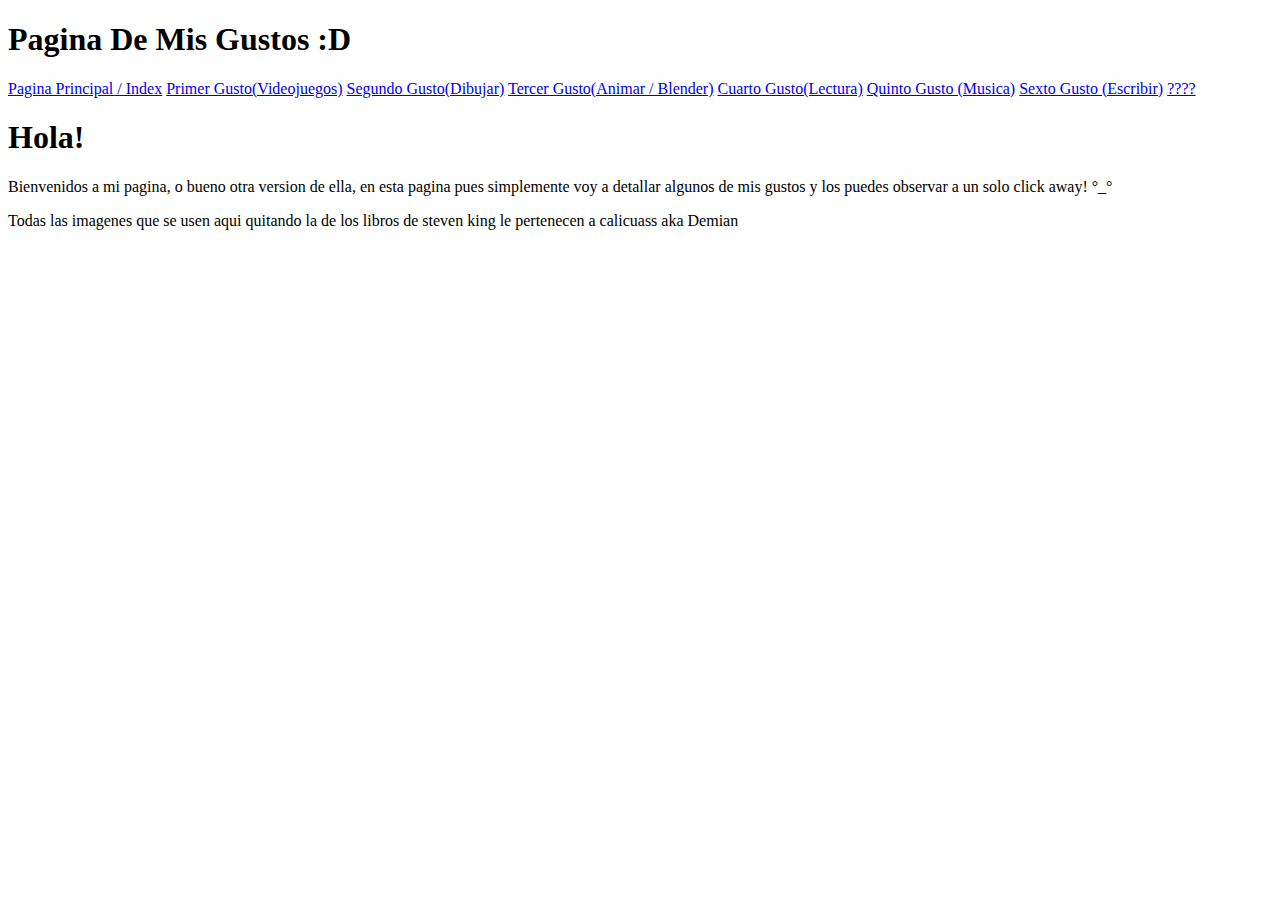
<file: index.html>
<!DOCTYPE html>
<html lang="en">
<head>
    <meta charset="UTF-8">
    <meta name="viewport" content="width=device-width, initial-scale=1.0">
    <title>Document</title>
</head>
<header>
    <h1>Pagina De Mis Gustos :D</h1>
    <nav> 
        <a href="index.html">Pagina Principal / Index</a>
        <a href="Primera.html">Primer Gusto(Videojuegos)</a>
        <a href="Segunda.html">Segundo Gusto(Dibujar)</a>
        <a href="Tercera.html">Tercer Gusto(Animar / Blender)</a>
        <a href="Cuarta.html">Cuarto Gusto(Lectura)</a>
        <a href="#">Quinto Gusto (Musica)</a>
        <a href="#">Sexto Gusto (Escribir)</a>
        <a href="#">????</a>

    </nav>
</header>
<body>
    <h1>Hola!</h1>
    <p>Bienvenidos a mi pagina, o bueno otra version de ella, en esta pagina pues simplemente voy a detallar algunos de mis gustos y los puedes observar a un solo click away! °_°</p>
    <footer>Todas las imagenes que se usen aqui quitando la de los libros de steven king le pertenecen a calicuass aka Demian</footer>
</body>
</html>
</file>
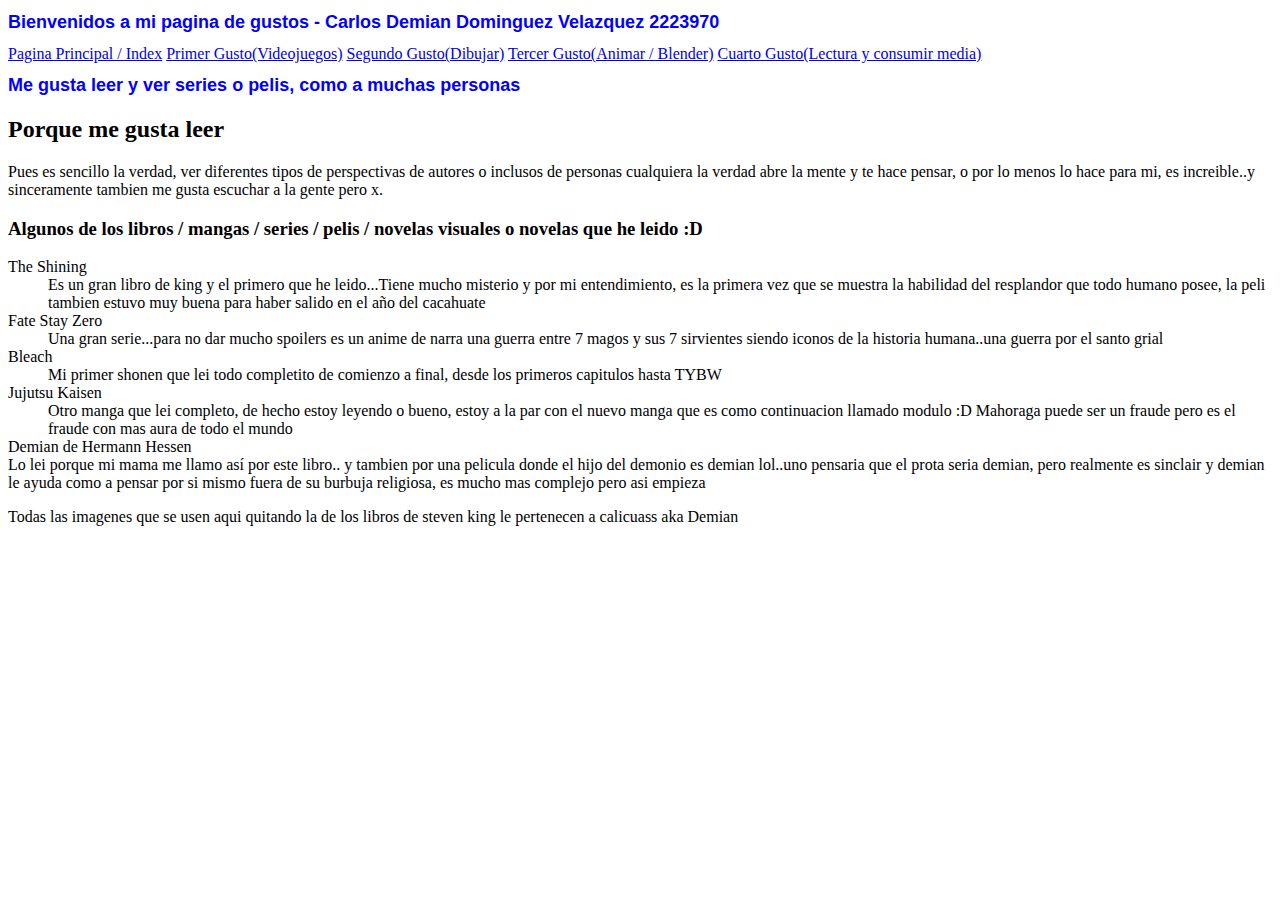
<file: Cuarta.html>
<!DOCTYPE html>
<html lang="en">
<head>
    <meta charset="UTF-8">
    <meta name="viewport" content="width=device-width, initial-scale=1.0">
    <title>Document</title>
    <link rel="stylesheet" href="CSS/Estilazos.css">
</head>
<header>
    <h1>Bienvenidos a mi pagina de gustos - Carlos Demian Dominguez Velazquez 2223970</h1>
   <nav> 
        <a href="index.html">Pagina Principal / Index</a>
        <a href="Primera.html">Primer Gusto(Videojuegos)</a>
        <a href="Segunda.html">Segundo Gusto(Dibujar)</a>
        <a href="Tercera.html">Tercer Gusto(Animar / Blender)</a>
        <a href="Cuarta.html">Cuarto Gusto(Lectura y consumir media)</a>
        
    </nav>
</header>
<body>
        <h1>Me gusta leer y ver series o pelis, como a muchas personas </h1>
    <article>
        <h2>Porque me gusta leer</h2>
        <p>Pues es sencillo la verdad, ver diferentes tipos de perspectivas de autores o inclusos de personas cualquiera la verdad abre la mente y te hace pensar, o por lo menos lo hace para mi, es increible..y sinceramente tambien me gusta escuchar a la gente pero x.</p>
        <section>
            <h3>Algunos de los libros / mangas / series / pelis / novelas visuales o novelas que he leido :D</h3>
            <dl>
                <dt>The Shining</dt>
                <dd>Es un gran libro de king y el primero que he leido...Tiene mucho misterio y por mi entendimiento, es la primera vez que se muestra la habilidad del resplandor que todo humano posee, la peli tambien estuvo muy buena para haber salido en el año del cacahuate</dd>
                <dt>Fate Stay Zero</dt>
                <dd>Una gran serie...para no dar mucho spoilers es un anime de narra una guerra entre 7 magos y sus 7 sirvientes siendo iconos de la historia humana..una guerra por el santo grial</dd>
                <dt>Bleach</dt>
                <dd>Mi primer shonen que lei todo completito de comienzo a final, desde los primeros capitulos hasta TYBW</dd>
                <dt>Jujutsu Kaisen</dt>
                <dd>Otro manga que lei completo, de hecho estoy leyendo o bueno, estoy a la par con el nuevo manga que es como continuacion llamado modulo :D Mahoraga puede ser un fraude pero es el fraude con mas aura de todo el mundo</dd>
                <dt>Demian de Hermann Hessen</dt>
                <dt>Lo lei porque mi mama me llamo así por este libro.. y tambien por una pelicula donde el hijo del demonio es demian lol..uno pensaria que el prota seria demian, pero realmente es sinclair y demian le ayuda como a pensar por si mismo fuera de su burbuja religiosa, es mucho mas complejo pero asi empieza</dt>
            </dl>

        </section>
    </article>
    <footer>Todas las imagenes que se usen aqui quitando la de los libros de steven king le pertenecen a calicuass aka Demian</footer>
</body>
</html>
</file>
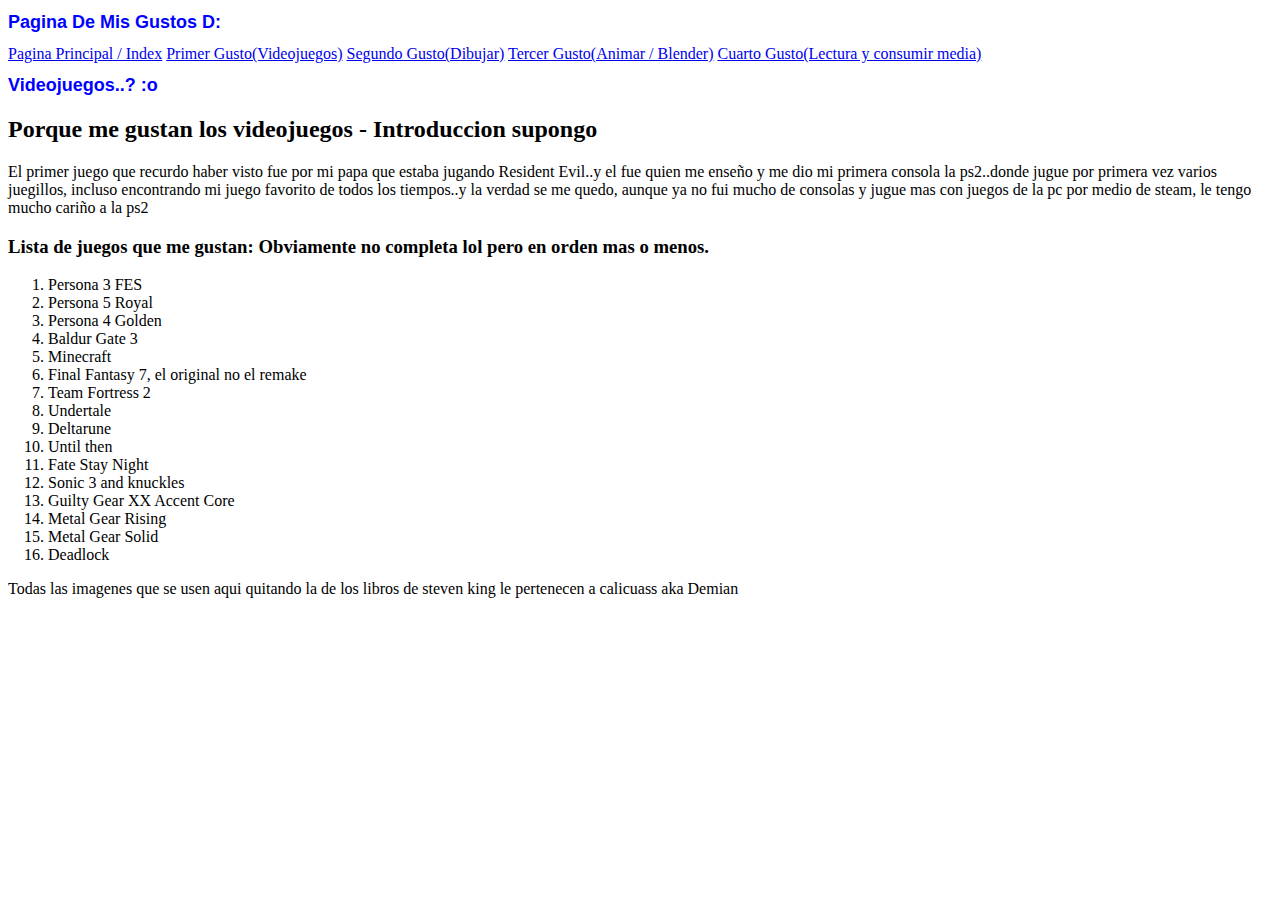
<file: Primera.html>
<!DOCTYPE html>
<html lang="en">
<head>
    <meta charset="UTF-8">
    <meta name="viewport" content="width=device-width, initial-scale=1.0">
    <title>Document</title>
    <link rel="stylesheet" href="CSS/Estilazos.css">
</head>
<header>
    <h1>Pagina De Mis Gustos D:</h1>
    <nav> 
        <a href="index.html">Pagina Principal / Index</a>
        <a href="Primera.html">Primer Gusto(Videojuegos)</a>
        <a href="Segunda.html">Segundo Gusto(Dibujar)</a>
        <a href="Tercera.html">Tercer Gusto(Animar / Blender)</a>
        <a href="Cuarta.html">Cuarto Gusto(Lectura y consumir media)</a>
        
    </nav>
</header>
<body>
    
    <h1>Videojuegos..? :o </h1>
    <article>
        <h2>Porque me gustan los videojuegos - Introduccion supongo</h2>
        <p>El primer juego que recurdo haber visto fue por mi papa que estaba jugando Resident Evil..y el fue quien me enseño y me dio mi primera consola la ps2..donde jugue por primera vez varios juegillos, incluso encontrando mi juego favorito de todos los tiempos..y la verdad se me quedo, aunque ya no fui mucho de consolas y jugue mas con juegos de la pc por medio de steam, le tengo mucho cariño a la ps2</p>
        <section>
            <h3>Lista de juegos que me gustan: Obviamente no completa lol pero en orden mas o menos.</h3>
            <ol>
                <li>Persona 3 FES</li>
                <li>Persona 5 Royal</li>
                <li>Persona 4 Golden</li>
                <li>Baldur Gate 3</li>
                <li>Minecraft</li>
                <li>Final Fantasy 7, el original no el remake</li>
                <li>Team Fortress 2</li>
                <li>Undertale</li>
                <li>Deltarune</li>
                <li>Until then</li>
                <li>Fate Stay Night</li>
                <li>Sonic 3 and knuckles</li>
                <li>Guilty Gear XX Accent Core</li>
                <li>Metal Gear Rising</li>
                <li>Metal Gear Solid</li>
                <li>Deadlock</li>

            </ol>
        </section>
    </article>
    <footer>Todas las imagenes que se usen aqui quitando la de los libros de steven king le pertenecen a calicuass aka Demian</footer>
</body>
</html>
</file>
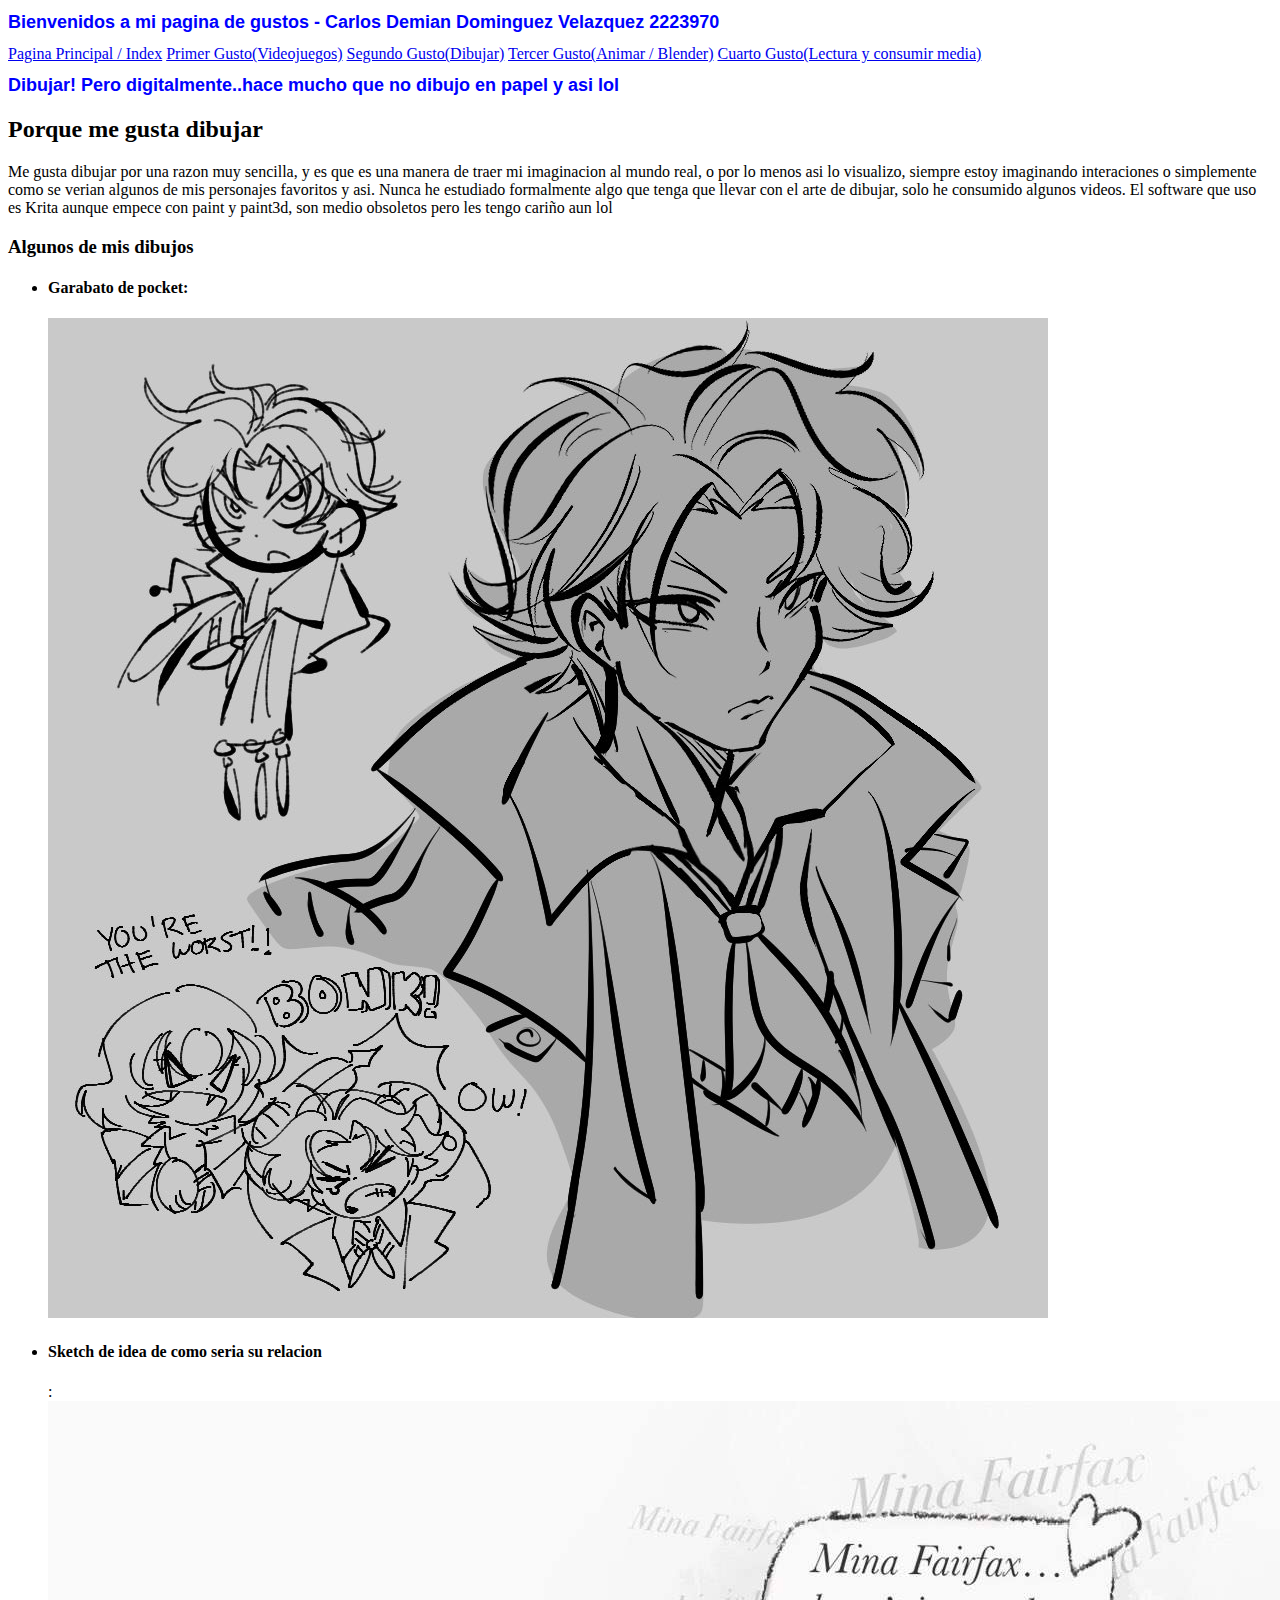
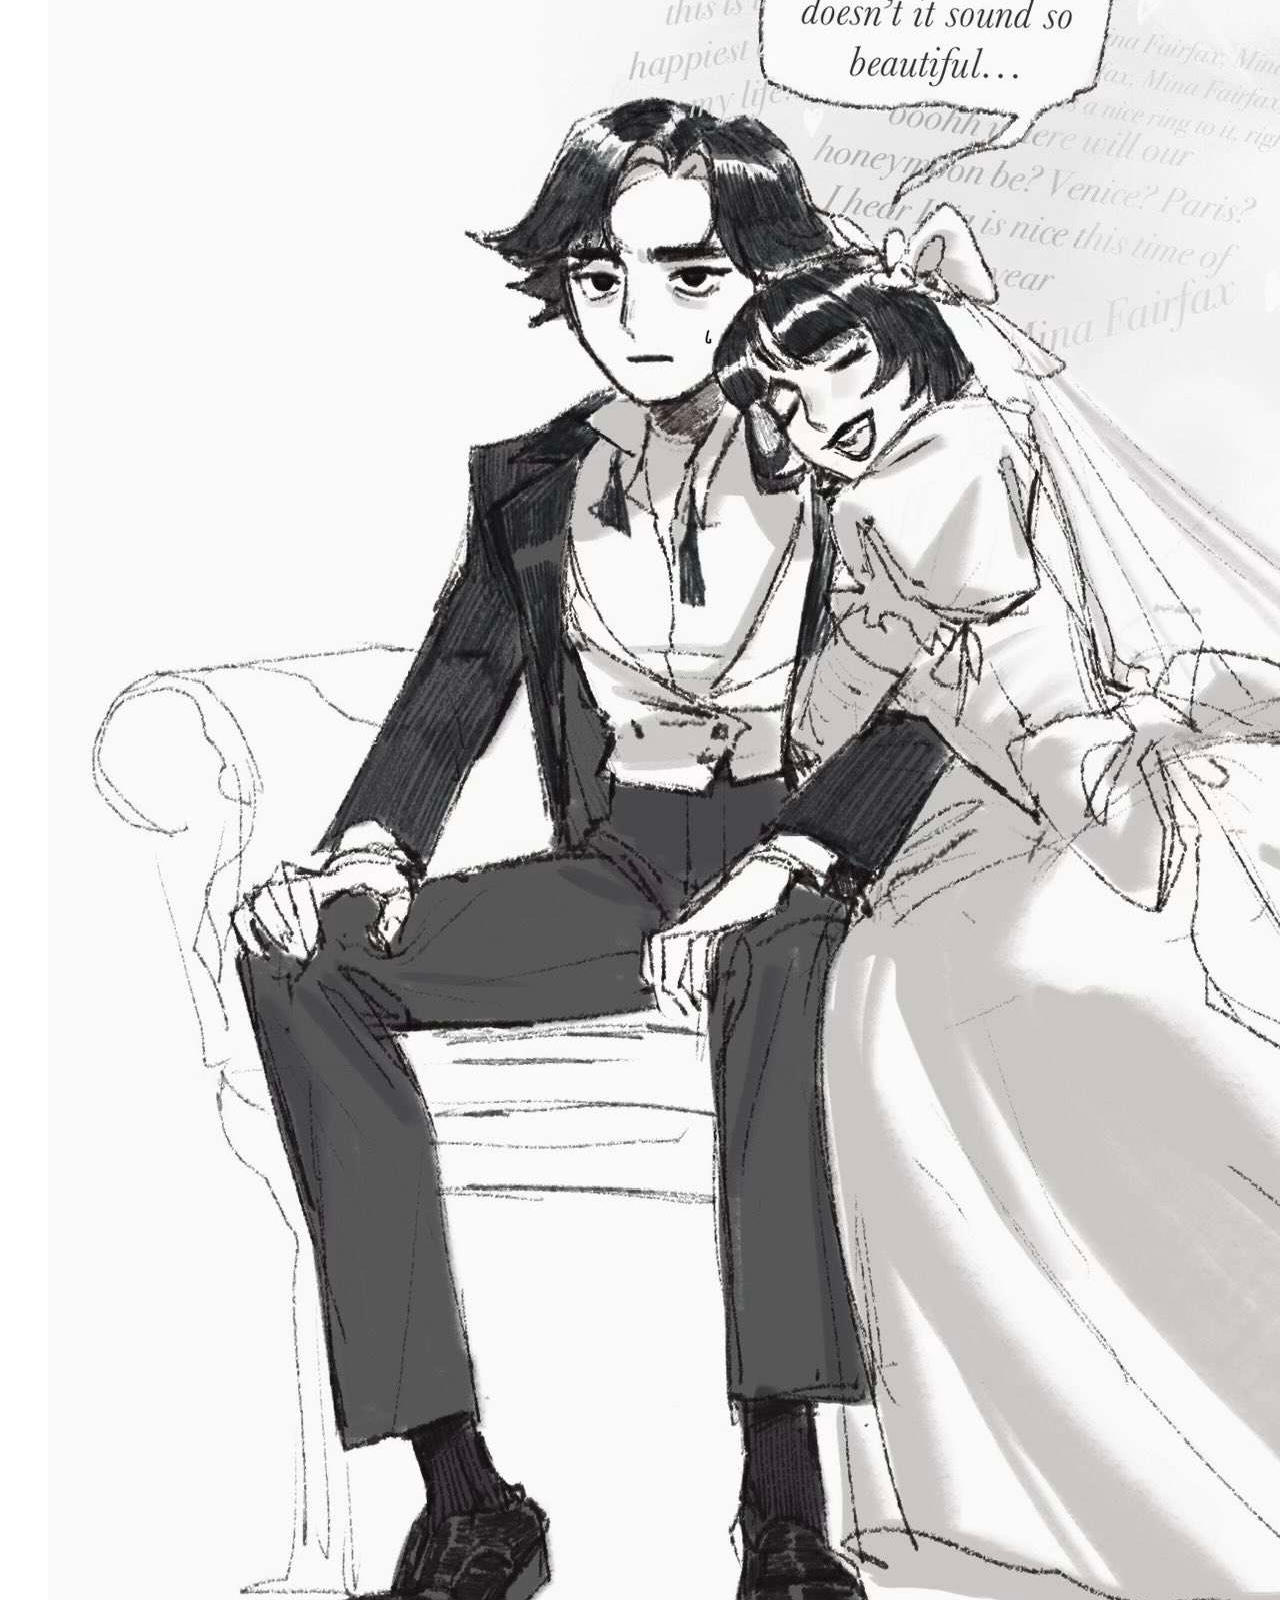
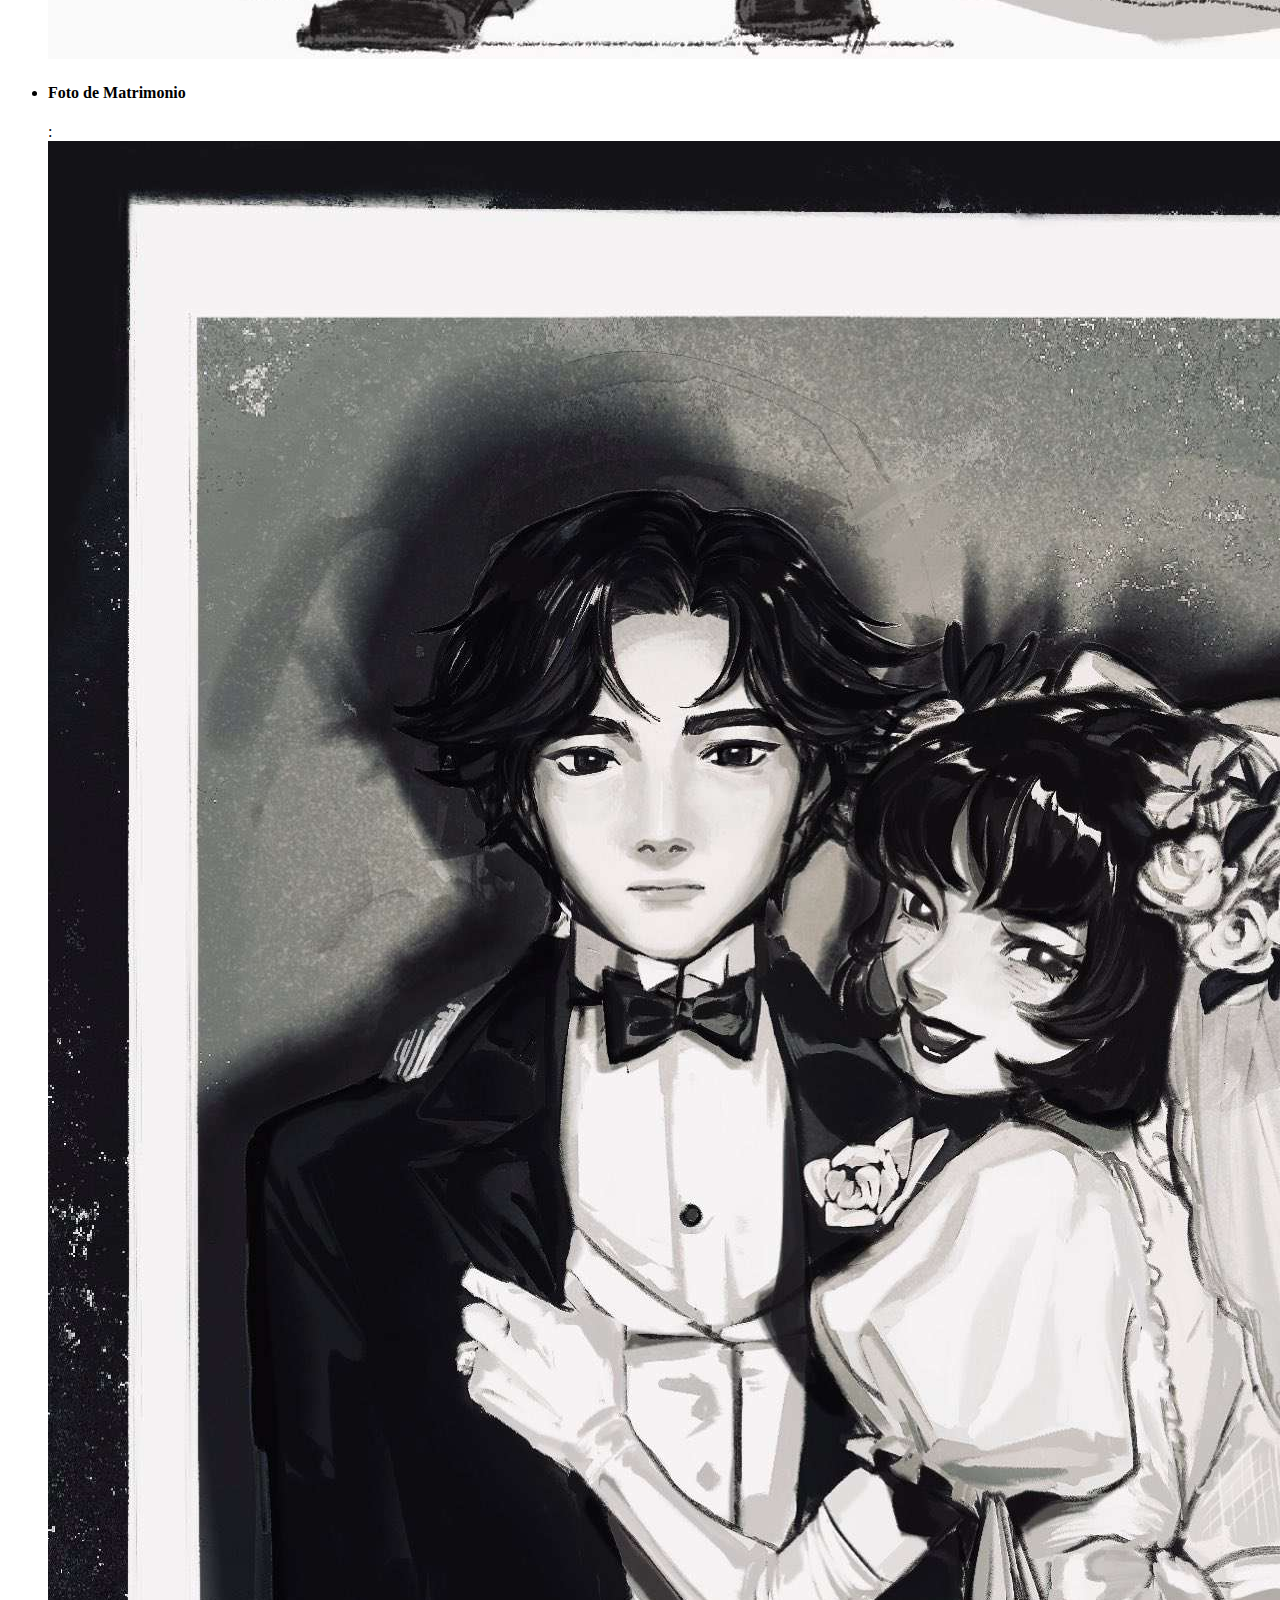
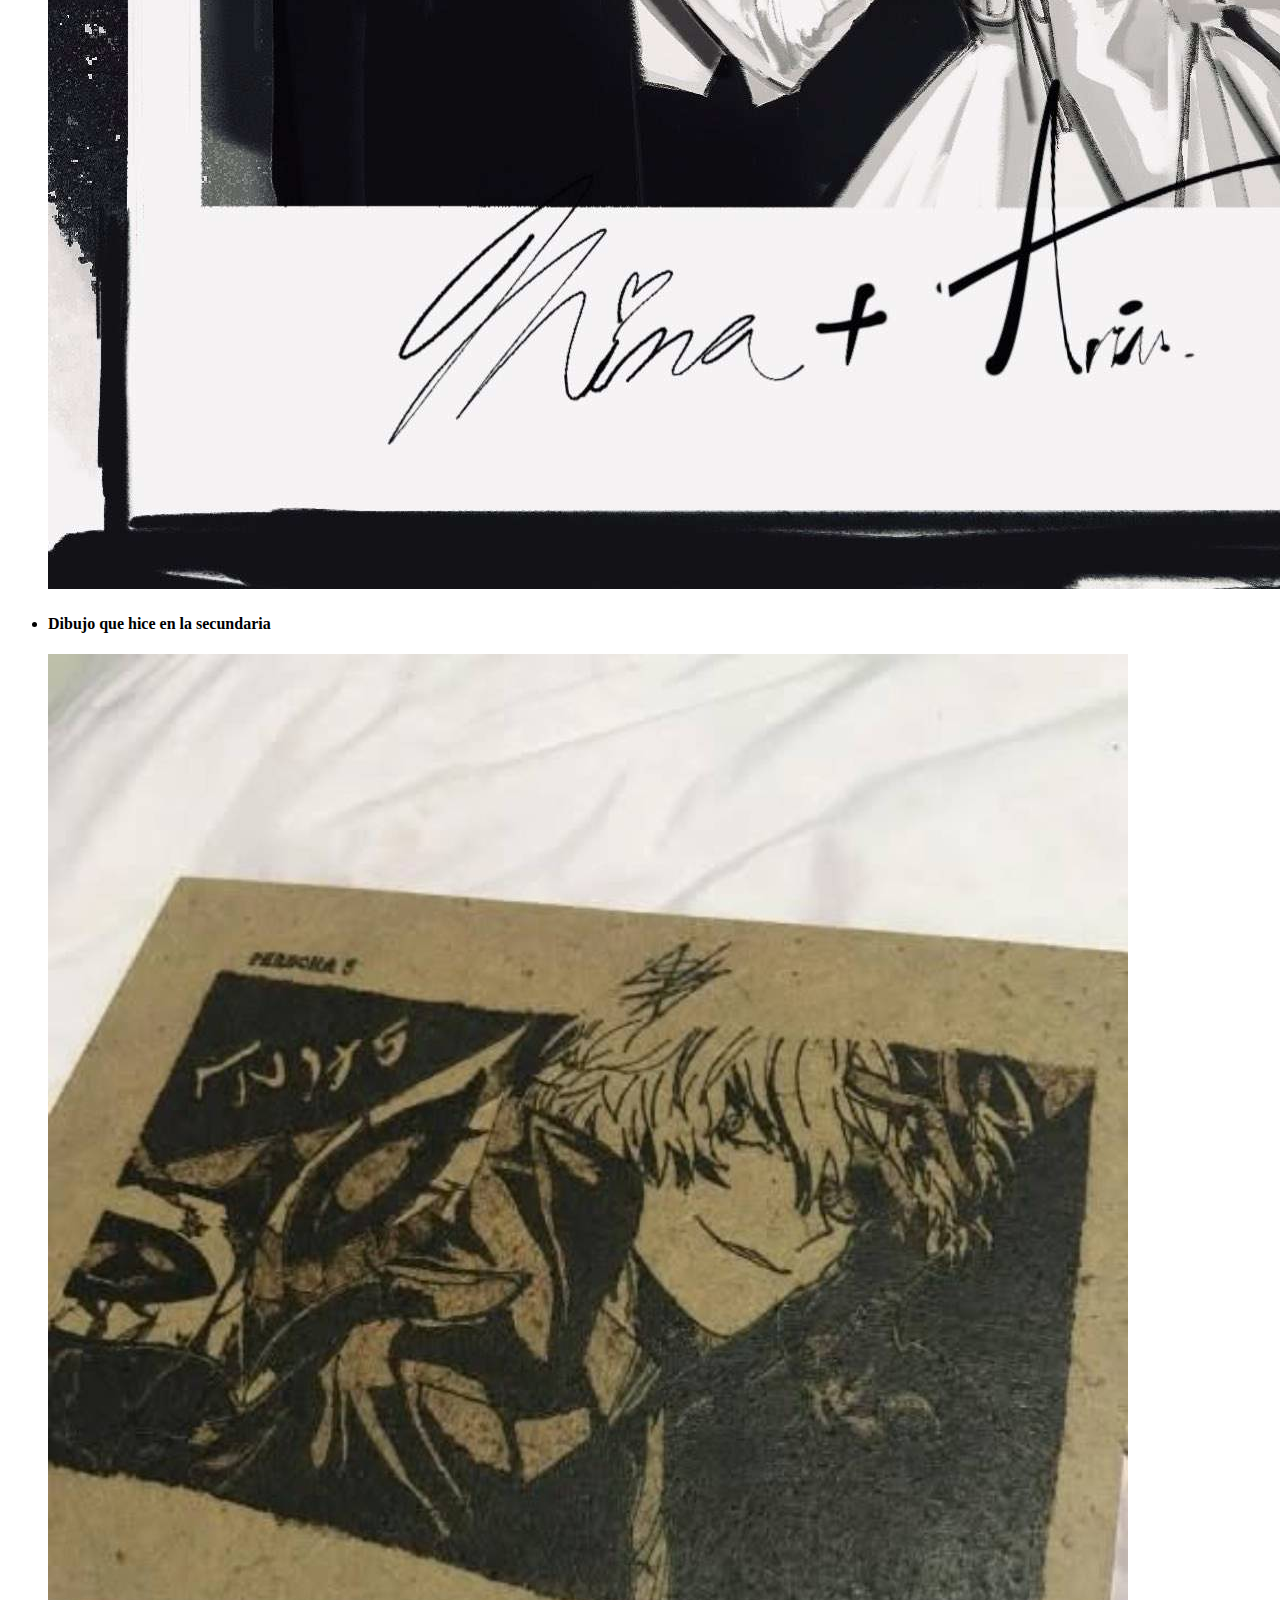
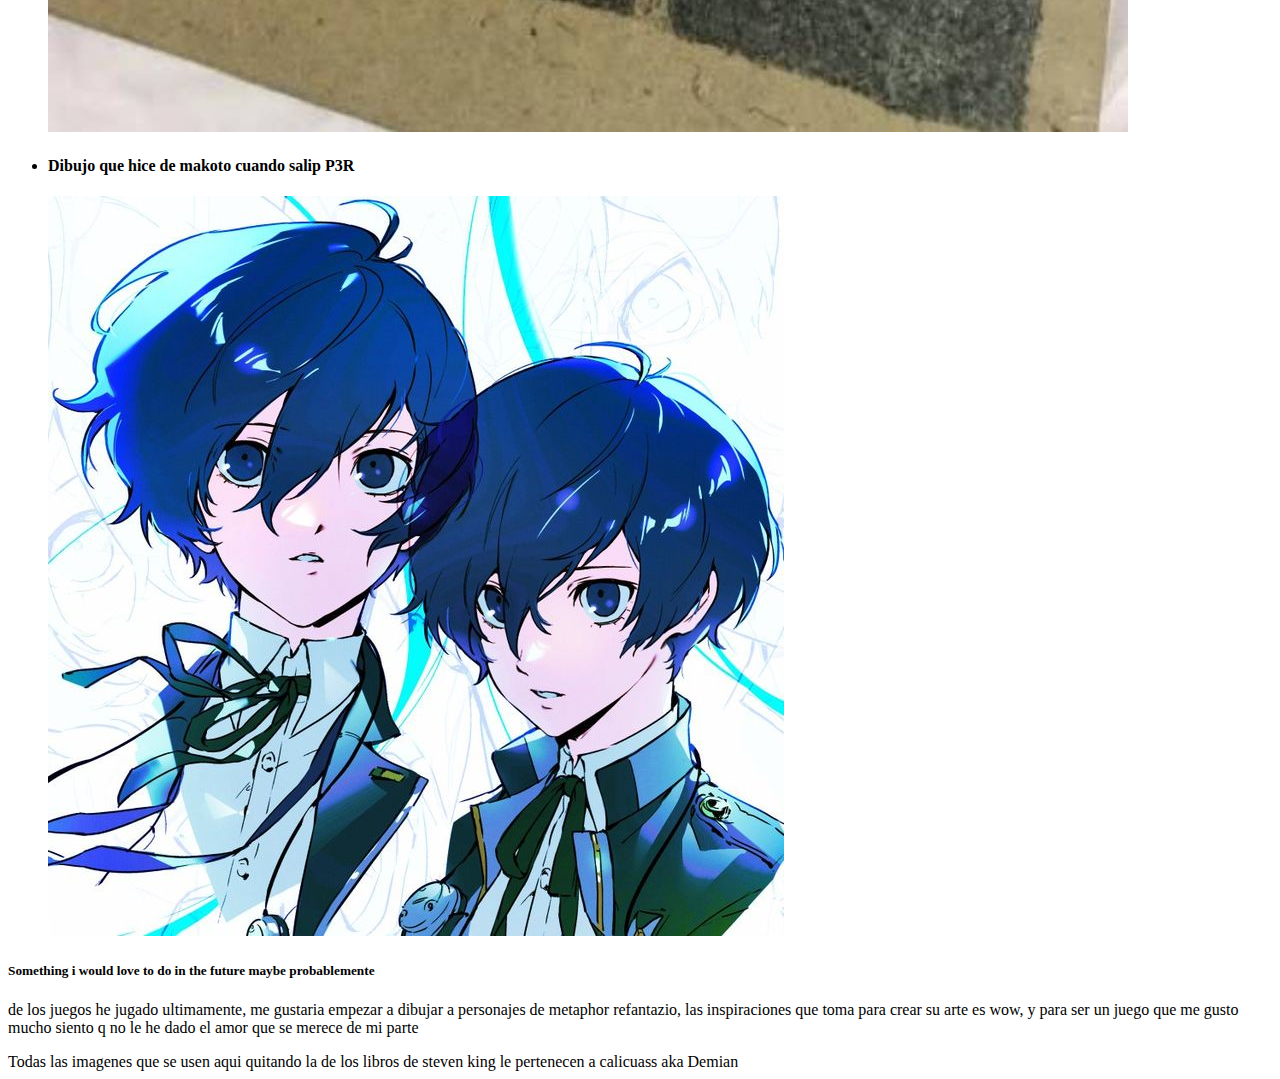
<file: Segunda.html>
<!DOCTYPE html>
<html lang="en">
<head>
    <meta charset="UTF-8">
    <meta name="viewport" content="width=device-width, initial-scale=1.0">
    <title>Document</title>
    <link rel="stylesheet" href="CSS/Estilazos.css">
</head>
<header>
    <h1>Bienvenidos a mi pagina de gustos - Carlos Demian Dominguez Velazquez 2223970</h1>
   <nav> 
        <a href="index.html">Pagina Principal / Index</a>
        <a href="Primera.html">Primer Gusto(Videojuegos)</a>
        <a href="Segunda.html">Segundo Gusto(Dibujar)</a>
        <a href="Tercera.html">Tercer Gusto(Animar / Blender)</a>
        <a href="Cuarta.html">Cuarto Gusto(Lectura y consumir media)</a>
        
    </nav>
</header>
<body>
    <h1>Dibujar! Pero digitalmente..hace mucho que no dibujo en papel y asi lol </h1>
    <article>
        <h2>Porque me gusta dibujar </h2>
        <p>Me gusta dibujar por una razon muy sencilla, y es que es una manera de traer mi imaginacion al mundo real, o por lo menos asi  lo visualizo, siempre estoy imaginando interaciones o simplemente como se verian algunos de mis personajes favoritos y asi. Nunca he estudiado formalmente algo que tenga que llevar con el arte de dibujar, solo he consumido algunos videos. El software que uso es Krita aunque empece con paint y paint3d, son medio obsoletos pero les tengo cariño aun lol</p>
        <section>
            <h3>Algunos de mis dibujos</h3>
            <ul>
                <li> <h4>Garabato de pocket:</h4>
                    <img src="Imagenes/POCKETTTTTT.jpg" alt="garabatos de sus interaciones">
                </li>
                <li> <h4>Sketch de idea de como seria su relacion</h4> : 
                    <img src="Imagenes/pocket y mina.jpg" alt="Garabatos despues de la boda">
                </li>
                <li> <h4>Foto de Matrimonio</h4>:
                    <img src="Imagenes/pocket y mina1.jpg" alt="Foto de su boda.">

                </li>
                <li> <h4>Dibujo que hice en la secundaria</h4>
                    <img src="Imagenes/Dibujo de la secu.jpg" alt="Uno de los pocos dibujos que aun conservo que hice en la uni para la clase de artes, estoy orgulloso de ello lol">
                </li>
                <li> <h4>Dibujo que hice de makoto cuando salip P3R</h4>
                    <img src="Imagenes/Makoto yuki..jpg" alt="Portrato de makoto que hice para celebrar en lanzamiento de Persona 3 Reload">
                </li>
            </ul>
        </section>
        <section>
            <h5>Something i would love to do in the future maybe probablemente</h5>
            <p>de los juegos he jugado ultimamente, me gustaria empezar a dibujar a personajes de metaphor refantazio, las inspiraciones que toma para crear su arte es wow, y para ser un juego que me gusto mucho siento q no le he dado el amor que se merece de mi parte</p>
        </section>
    </article>
    <footer>Todas las imagenes que se usen aqui quitando la de los libros de steven king le pertenecen a calicuass aka Demian</footer>
</body>
</html>
</file>
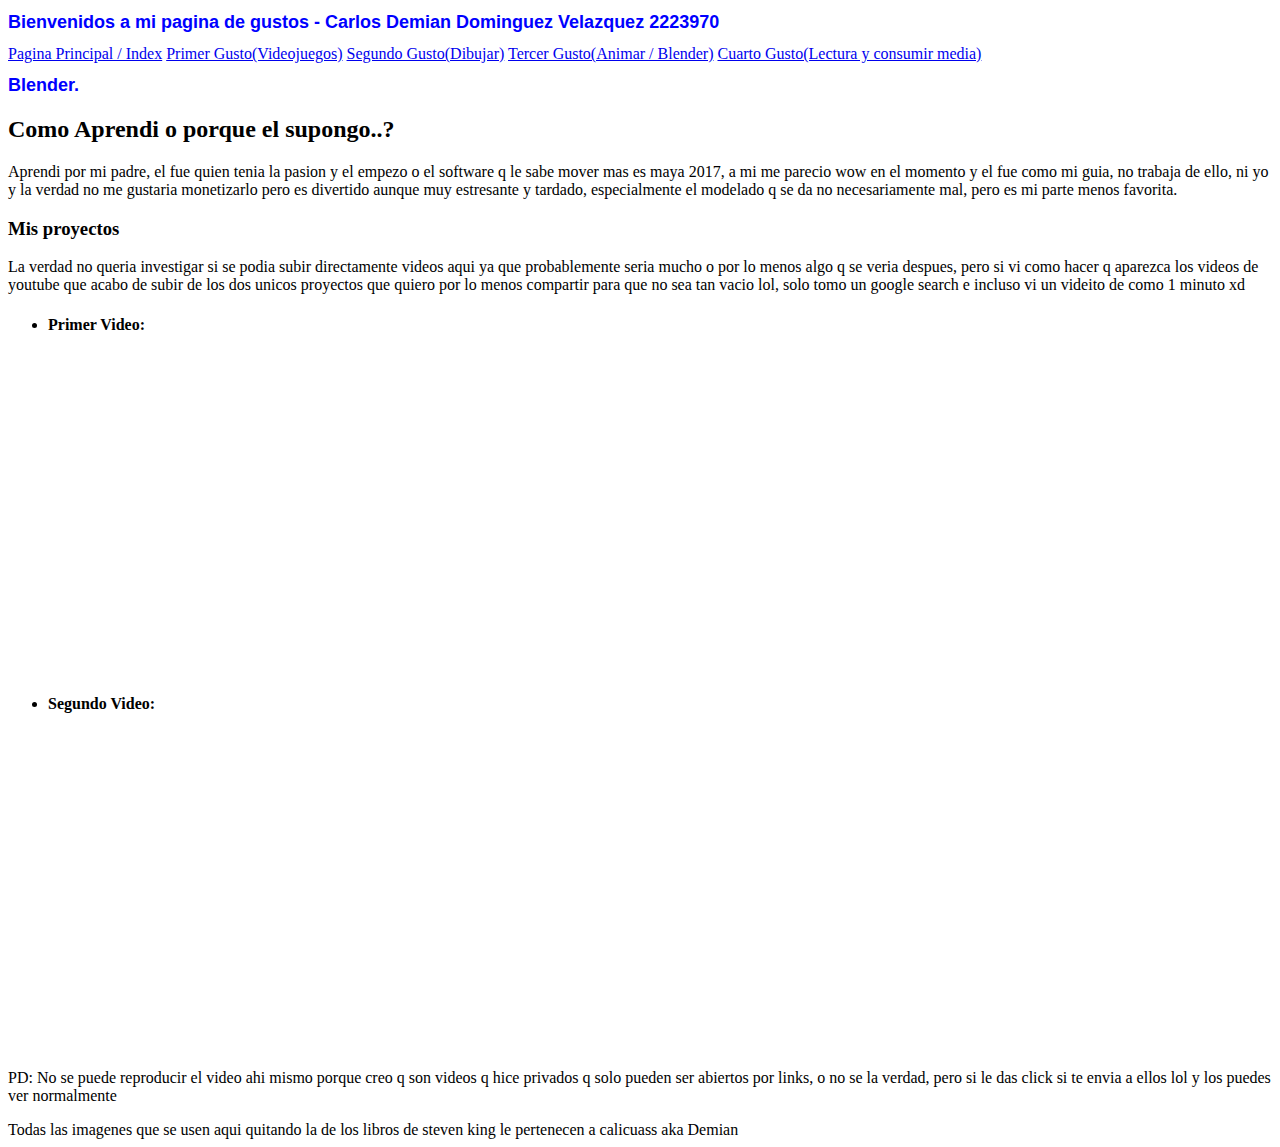
<file: Tercera.html>
<!DOCTYPE html>
<html lang="en">
<head>
    <meta charset="UTF-8">
    <meta name="viewport" content="width=device-width, initial-scale=1.0">
    <title>Document</title>
    <link rel="stylesheet" href="CSS/Estilazos.css">
</head>
<header>
    <h1>Bienvenidos a mi pagina de gustos - Carlos Demian Dominguez Velazquez 2223970</h1>
   <nav> 
        <a href="index.html">Pagina Principal / Index</a>
        <a href="Primera.html">Primer Gusto(Videojuegos)</a>
        <a href="Segunda.html">Segundo Gusto(Dibujar)</a>
        <a href="Tercera.html">Tercer Gusto(Animar / Blender)</a>
        <a href="Cuarta.html">Cuarto Gusto(Lectura y consumir media)</a>
        
    </nav>
</header>
<body>
    <h1>Blender. </h1>
    <article>
        <h2>Como Aprendi o porque el supongo..?</h2>
        <p>Aprendi por mi padre, el fue quien tenia la pasion y el empezo o el software q le sabe mover mas es maya 2017, a mi me parecio wow en el momento y el fue como mi guia, no trabaja de ello, ni yo y la verdad no me gustaria monetizarlo pero es divertido aunque muy estresante y tardado, especialmente el modelado q se da no necesariamente mal, pero es mi parte menos favorita.</p>
        <section>
            <h3>Mis proyectos</h3>
            <p>La verdad no queria investigar si se podia subir directamente videos aqui ya que probablemente seria mucho o por lo menos algo q se veria despues, pero si vi como hacer q aparezca los videos de youtube que acabo de subir de los dos unicos proyectos que quiero por lo menos compartir para que no sea tan vacio lol, solo tomo un google search e incluso  vi un videito de como 1 minuto xd</p>
            <ul>
                <li> <h4>Primer Video:</h4>
                    <iframe width="560" height="315" src="https://www.youtube.com/embed/iQIZhjoQ9YM?si=ywmS6mhT_6t4LtN5" title="YouTube video player" frameborder="0" allow="accelerometer; autoplay; clipboard-write; encrypted-media; gyroscope; picture-in-picture; web-share" referrerpolicy="strict-origin-when-cross-origin" allowfullscreen></iframe>

                </li>
                <li> <h4>Segundo Video:</h4>
                    <iframe width="560" height="315" src="https://www.youtube.com/embed/E1KVi29qx_4?si=6jG9cojQHAkApZoR" title="YouTube video player" frameborder="0" allow="accelerometer; autoplay; clipboard-write; encrypted-media; gyroscope; picture-in-picture; web-share" referrerpolicy="strict-origin-when-cross-origin" allowfullscreen></iframe>
                </li>
            </ul>
    <p>PD: No se puede reproducir el video ahi mismo porque creo q son videos q hice privados q solo pueden ser abiertos por links, o no se la verdad, pero si le das click si te envia a ellos lol y los puedes ver normalmente</p>
            
        </section>
    </article>
    <footer>Todas las imagenes que se usen aqui quitando la de los libros de steven king le pertenecen a calicuass aka Demian</footer>
</body>
</html>
</file>
<file: CSS/Estilazos.css>
h1{
    color:blue;
    font-family: sans-serif;
    font-size: large;
}
</file>
